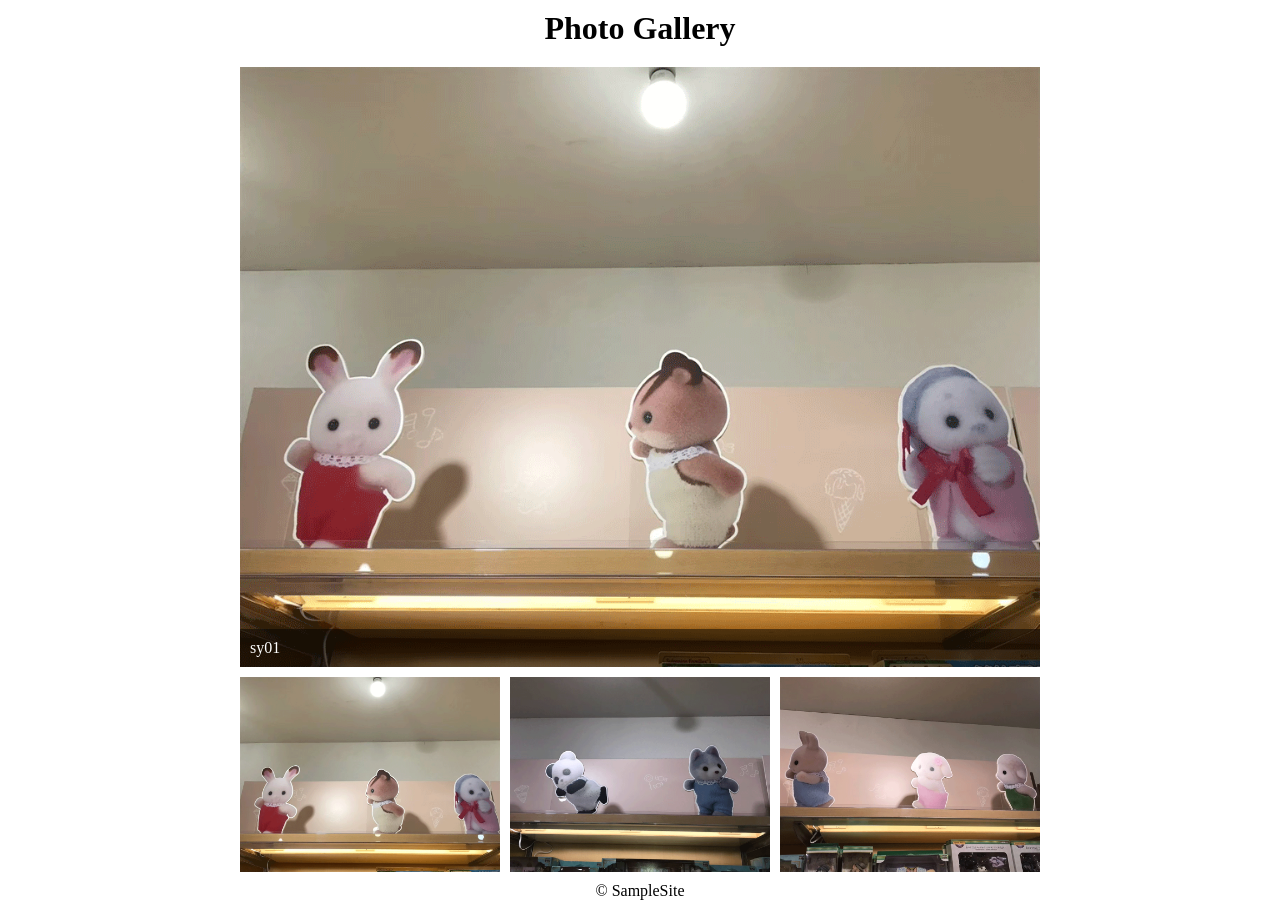
<file: index.html>
<!DOCTYPE html>
<html lang="ja">

<head>
  <meta charset="UTF-8">
  <meta name="viewport" content="width=device-width, initial-scale=1.0">
  <title>Photo Gallery</title>
  <link rel="stylesheet" href="style.css">
  <script src="script.js" defer></script>
</head>

<body>
  <header>
    <h1>Photo Gallery</h1>
  </header>
  <main>
   <div class="gallery">
      <div>
        <img src="images/sy01.png" id="main-image" alt="sy01" title="sy01">
         <p id="caption">sy01</p>
      </div>
      <ul>
        <li><img src="images/sy01.png" alt="sy01" title="sy011" class="thumb" data-image="images/sy01.png"></li>
        <li><img src="images/sy02.png" alt="sy02" title="img02" class="thumb" data-image="images/sy02.png"></li>
        <li><img src="images/sy03.png" alt="sy03" title="sy03" class="thumb" data-image="images/sy03.png"></li>
      </ul>
    </div>
  </main>
  <footer>
  <p>© SampleSite</p>
  </footer>
</body>

</html>
</file>
<file: style.css>
@charset "UTF-8";
* {
  margin: 0;
  padding: 0;
  vertical-align: bottom;
}

body {
  display: grid;
  justify-content: center;
}

img {
  width: 100%;
  height: auto;
}

h1 {
  text-align: center;
  padding: 10px 0;
}

footer {
  text-align: center;
}

.gallery {
  max-width: 800px;
  padding: 10px;
}

ul {
  list-style: none;
  display: grid;
  grid-template-columns: 1fr 1fr 1fr;
  padding-top: 10px;
  gap: 10px;
}

ul li img {
  transition: opacity .5s;
}

ul li img:hover {
  cursor: pointer;
  opacity: .7;
}

.gallery div {
  position: relative;
}

#caption {
  position: absolute;
  bottom: 0;
  background: rgba(0, 0, 0, .5);
  padding: 10px;
  width: 100%;
  box-sizing: border-box;
  color: #FFF;
}

@media screen and (max-width: 640px) {
  ul {
    grid-template-columns: 1fr 1fr;
  }
}
</file>
<file: javascript_gallery/style.css>
@charset "UTF-8";
* {
  margin: 0;
  padding: 0;
  vertical-align: bottom;
}

body {
  display: grid;
  justify-content: center;
}

img {
  width: 100%;
  height: auto;
}

h1 {
  text-align: center;
  padding: 10px 0;
}

footer {
  text-align: center;
}

.gallery {
  max-width: 800px;
  padding: 10px;
}

ul {
  list-style: none;
  display: grid;
  grid-template-columns: 1fr 1fr 1fr;
  padding-top: 10px;
  gap: 10px;
}

ul li img {
  transition: opacity .5s;
}

ul li img:hover {
  cursor: pointer;
  opacity: .7;
}

.gallery div {
  position: relative;
}

#caption {
  position: absolute;
  bottom: 0;
  background: rgba(0, 0, 0, .5);
  padding: 10px;
  width: 100%;
  box-sizing: border-box;
  color: #FFF;
}

@media screen and (max-width: 640px) {
  ul {
    grid-template-columns: 1fr 1fr;
  }
}
</file>
